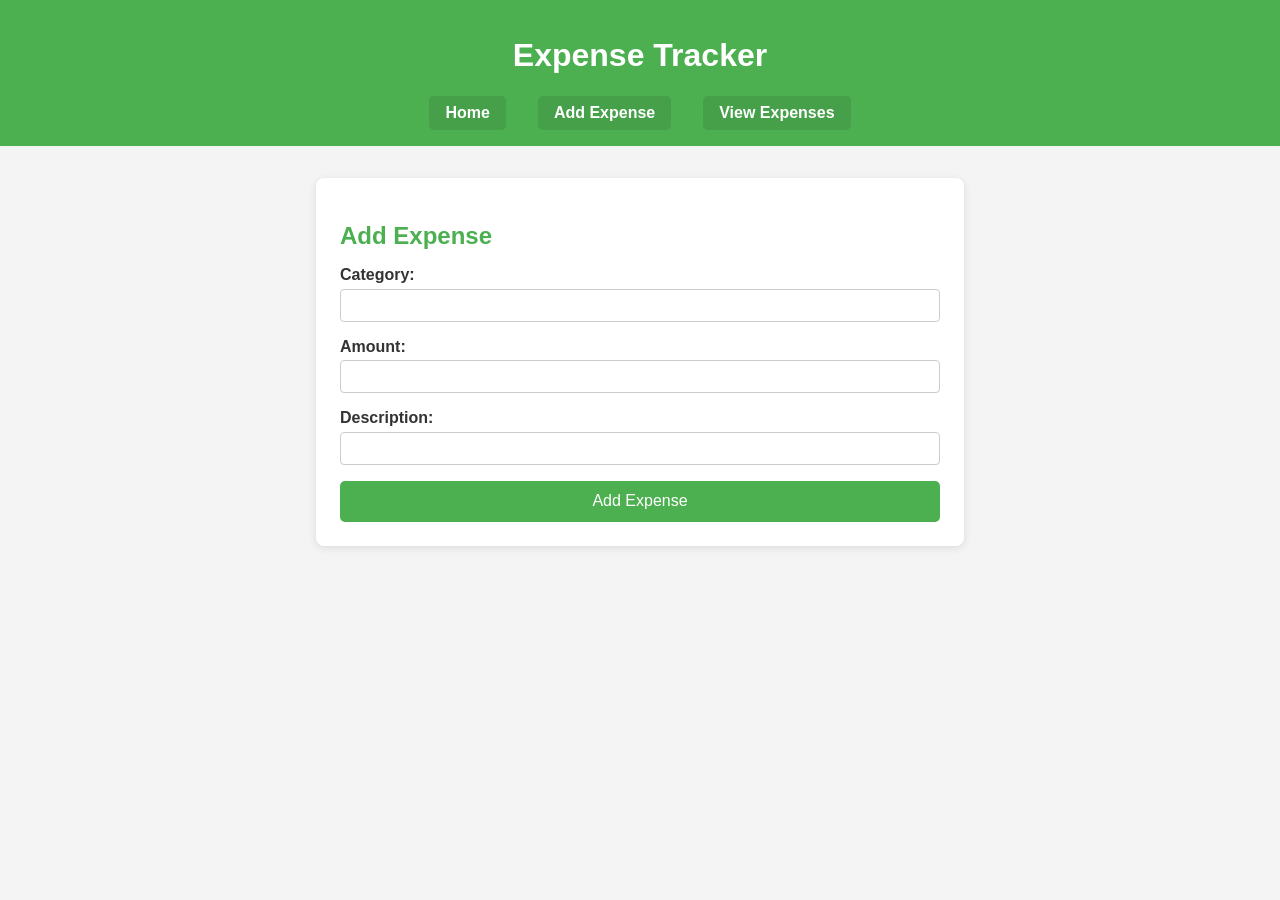
<file: add-expense.html>
<!DOCTYPE html>
<html lang="en">
<head>
  <meta charset="UTF-8">
  <meta name="viewport" content="width=device-width, initial-scale=1.0">
  <title>Expense Tracker - Add Expense</title>
  <link rel="stylesheet" href="style.css">
</head>
<body>
  <header>
    <h1>Expense Tracker</h1>
    <nav>
      <a href="index.html">Home</a>
      <a href="add-expense.html">Add Expense</a>
      <a href="view-expenses.html">View Expenses</a>
    </nav>
  </header>

  <section>
    <h2>Add Expense</h2>
    <form id="expense-form">
      <div class="form-group">
        <label for="category">Category:</label>
        <input type="text" id="category" required>
      </div>

      <div class="form-group">
        <label for="amount">Amount:</label>
        <input type="number" id="amount" step="0.01" required>
      </div>

      <div class="form-group">
        <label for="description">Description:</label>
        <input type="text" id="description" required>
      </div>

      <button type="submit">Add Expense</button>
    </form>
  </section>

  <script src="script.js"></script>
</body>
</html>
</file>
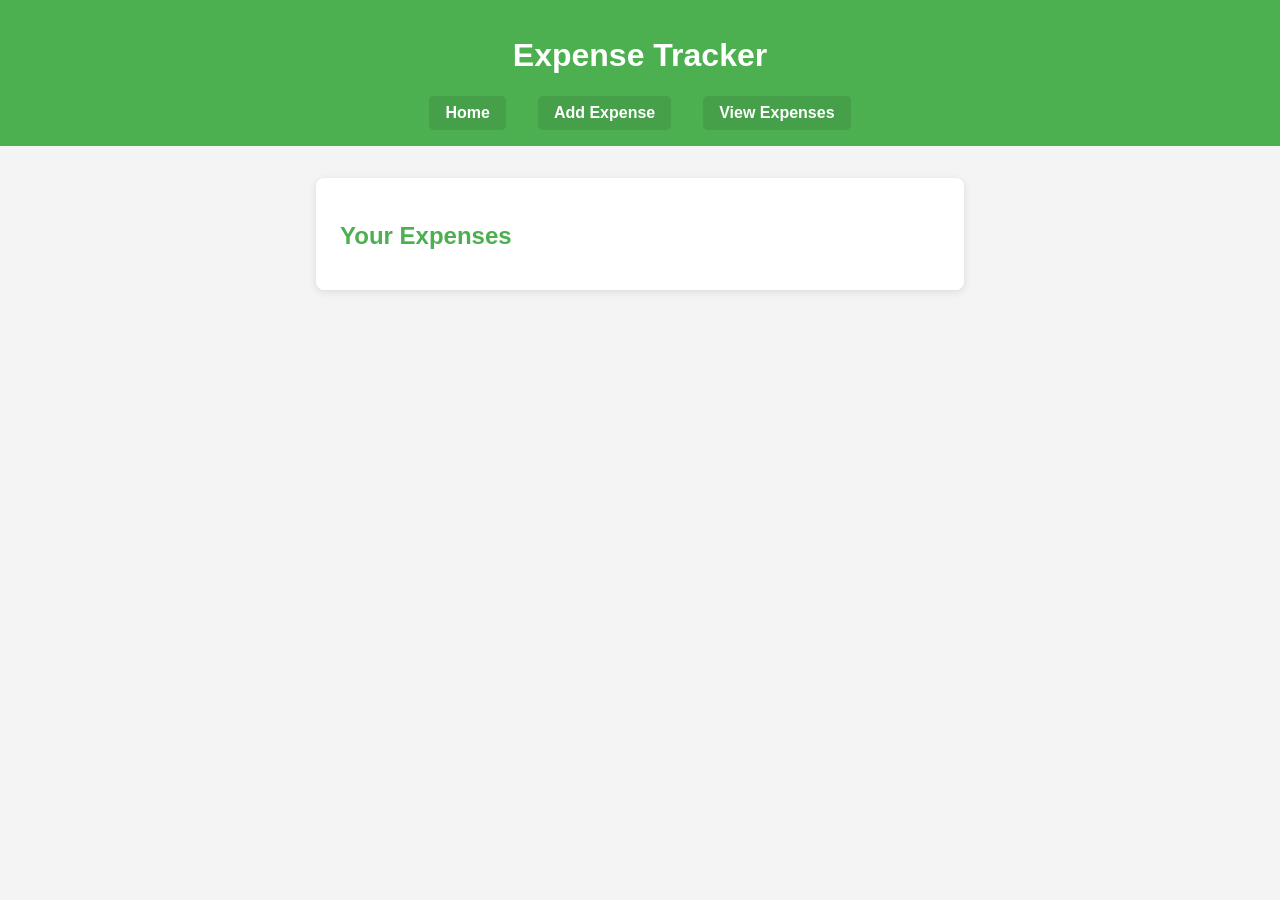
<file: view-expenses.html>
<!DOCTYPE html>
<html lang="en">
<head>
  <meta charset="UTF-8">
  <meta name="viewport" content="width=device-width, initial-scale=1.0">
  <title>Expense Tracker - View Expenses</title>
  <link rel="stylesheet" href="style.css">
</head>
<body>
  <header>
    <h1>Expense Tracker</h1>
    <nav>
      <a href="index.html">Home</a>
      <a href="add-expense.html">Add Expense</a>
      <a href="view-expenses.html">View Expenses</a>
    </nav>
  </header>

  <section>
    <h2>Your Expenses</h2>
    <ul id="expense-list"></ul>
  </section>

  <script src="script.js"></script>
</body>
</html>
</file>
<file: style.css>
/* General styles */
body {
    font-family: Arial, sans-serif;
    margin: 0;
    padding: 0;
    background-color: #f4f4f4;
    color: #333;
  }
  
  header {
    background-color: #4CAF50;
    color: white;
    padding: 1rem;
    text-align: center;
  }
  
  nav {
    display: flex;
    justify-content: center;
    gap: 2rem; /* Adds space between buttons */
    margin-top: 1rem;
  }
  
  nav a {
    color: white;
    padding: 0.5rem 1rem;
    background-color: #45a049;
    text-decoration: none;
    font-weight: bold;
    border-radius: 5px;
  }
  
  nav a:hover {
    background-color: #388e3c;
  }
  
  section {
    background-color: #fff;
    padding: 1.5rem;
    margin: 2rem auto;
    border-radius: 8px;
    box-shadow: 0 2px 8px rgba(0, 0, 0, 0.1);
    max-width: 600px;
  }
  
  h2 {
    margin-bottom: 1rem;
    color: #4CAF50;
  }
  
  /* Dashboard styles */
  .dashboard p {
    font-size: 1.2rem;
    margin: 0.5rem 0;
  }
  /* General form styles */
form {
    display: flex;
    flex-direction: column;
    gap: 1rem; /* Adds space between form elements */
  }
  
  .form-group {
    display: flex;
    flex-direction: column;
  }
  
  label {
    font-weight: bold;
    margin-bottom: 0.3rem;
  }
  
  input {
    padding: 0.5rem;
    border: 1px solid #ccc;
    border-radius: 4px;
  }
  
  /* Button styling */
  button {
    background-color: #4CAF50;
    color: white;
    padding: 0.7rem;
    border: none;
    border-radius: 5px;
    cursor: pointer;
    font-size: 1rem;
  }
  
  button:hover {
    background-color: #388e3c;
  }
</file>
